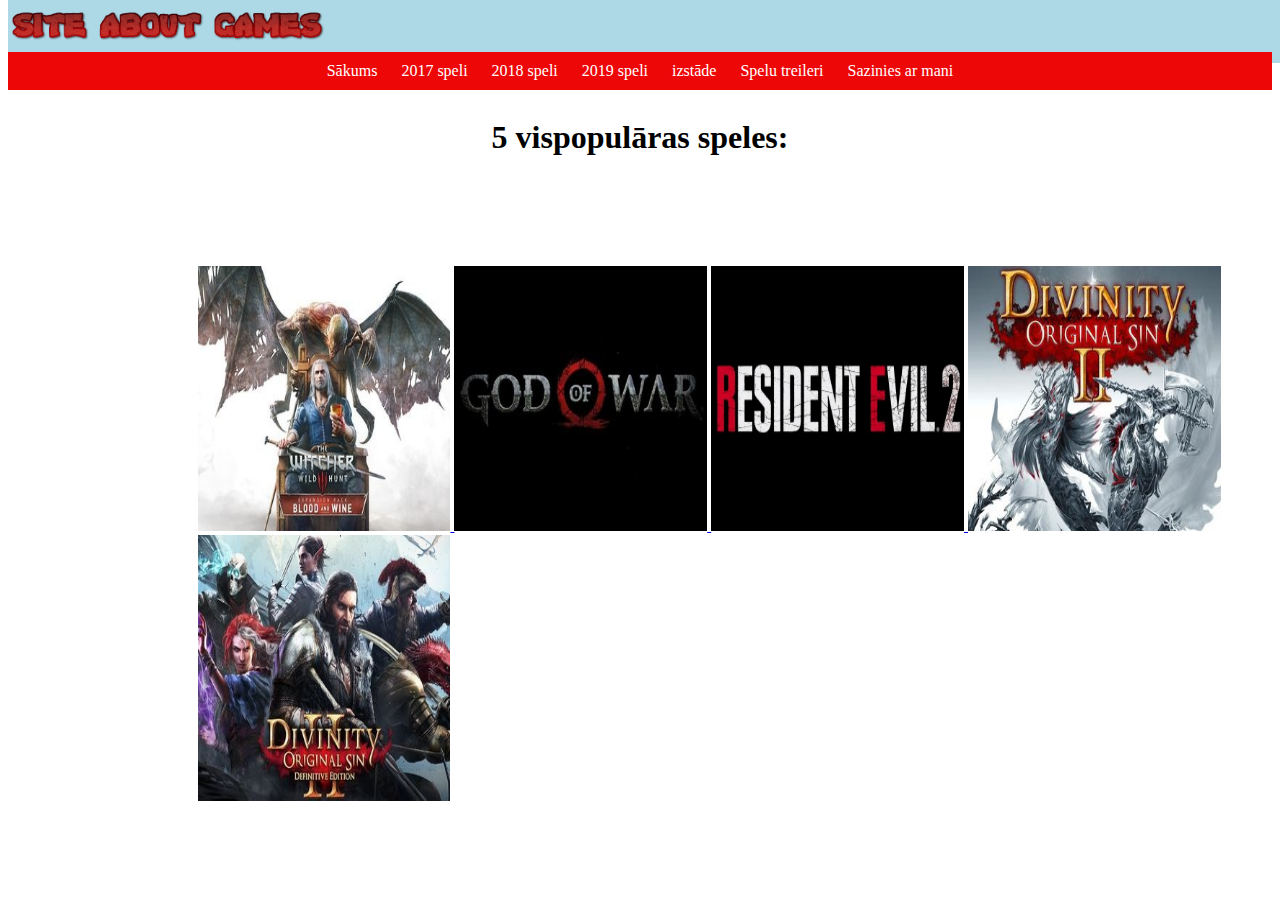
<file: index.html>
<html>
<title>Sakums</title>
<head>
<meta charset="UTF-8">
<link rel="stylesheet" type="text/css" href="css/style.css">
<link href="lightbox/css/lightbox.css" rel="stylesheet">
</head>
<body>
<div class = "line" ></div>
<img src="img/logo.png" class="logo">
<ul class="menu" align="center">
  <li><a href="index.html">Sākums</a></li>
  <li><a href="games2017.html">2017 speli</a></li>
  <li><a href="games2018.html">2018 speli</a></li>
  <li><a href="games.html">2019 speli</a></li>
  <li><a href="izstades.html">izstāde</a></li>
  <li><a href="treileri.html">Spelu treileri</a></li>
   <li><a href="feedback.html">Sazinies ar mani</a></li>
</ul>
<br><br><h1>5 vispopulāras speles:</h1>
<div class="p2">
  <li><a href="img/index/1.png" data-lightbox="games"><img src="img/index/1.png" class="size"></li>
  <li><a href="img/index/2.png" data-lightbox="games" ><img src="img/index/2.png" class="size"></li>
  <li><a href="img/index/3.png" data-lightbox="games" ><img src="img/index/3.png" class="size"></li>
  <li><a href="img/index/4.png" data-lightbox="games" ><img src="img/index/4.png" class="size"></li>
  <li><a href="img/index/5.png" data-lightbox="games" ><img src="img/index/5.png" class="size"></li>
</div>
<script>
    lightbox.option({
      'resizeDuration': 200,
      'wrapAround': true
    })
</script>
<script src="https://ajax.googleapis.com/ajax/libs/jquery/2.2.0/jquery.min.js"></script>
<script src="lightbox/js/lightbox.js"></script>
</body>
</html>
</file>
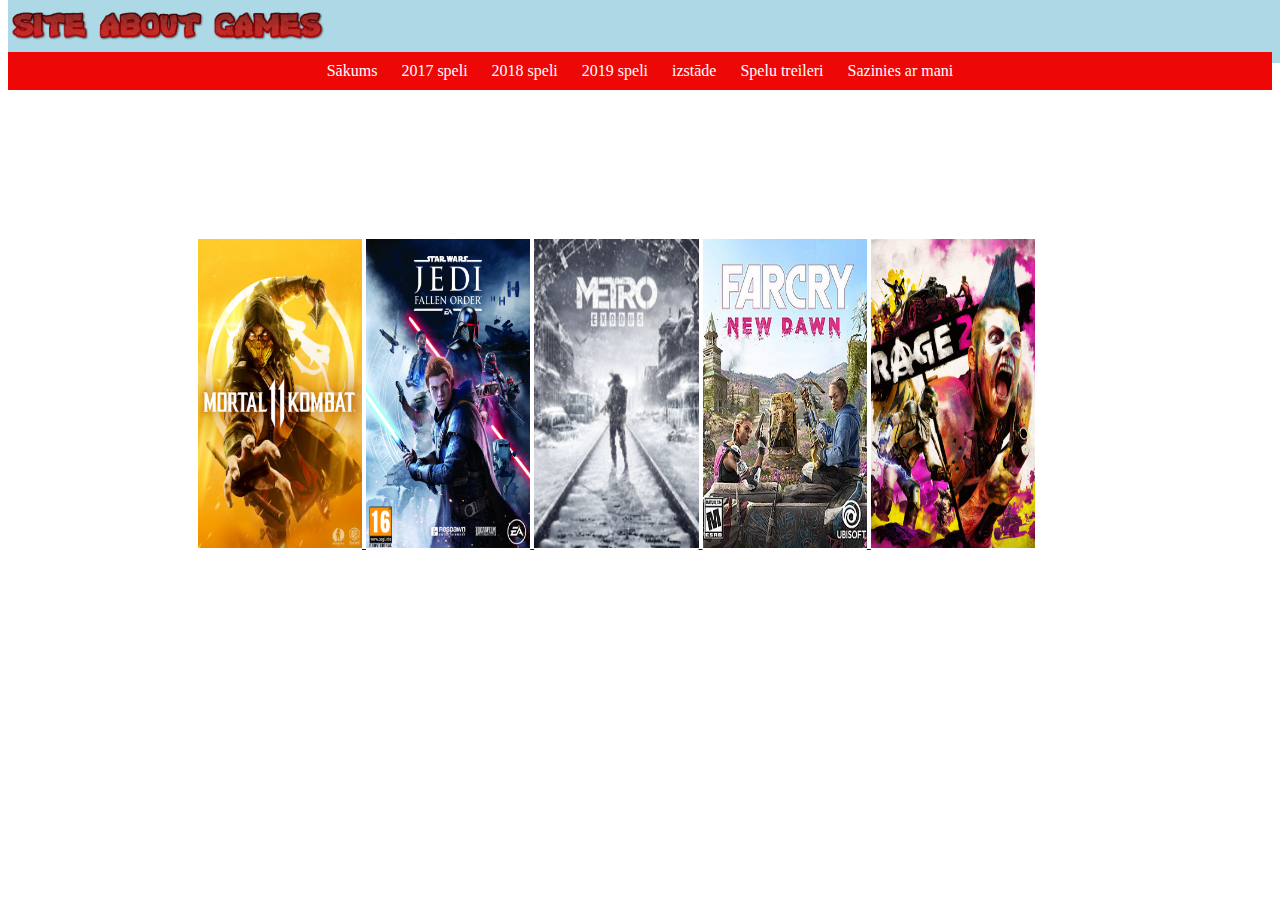
<file: games.html>
<html>
<title>2019 speli</title>
<head>
<meta charset="UTF-8">
<link rel="stylesheet" type="text/css" href="css/style.css">
<link href="lightbox/css/lightbox.css" rel="stylesheet">
<link rel="stylesheet" type="text/css" href="css/style2.css">
</head>
<body>
<div class = "line" ></div>
<img src="img/logo.png" class="logo">
<ul class="menu" align="center">
  <li><a href="index.html">Sākums</a></li>
  <li><a href="games2017.html">2017 speli</a></li>
  <li><a href="games2018.html">2018 speli</a></li>
  <li><a href="games.html">2019 speli</a></li>
  <li><a href="izstades.html">izstāde</a></li>
  <li><a href="treileri.html">Spelu treileri</a></li>
   <li><a href="feedback.html">Sazinies ar mani</a></li>
</ul>
<div class="p">
  <li><a href="img/trailers/1.png" data-lightbox="games"><img src="img/trailers/1.png" class="size"></li>
  <li><a href="img/trailers/2.jpg" data-lightbox="games" ><img src="img/trailers/2.jpg" class="size"></li>
  <li><a href="img/trailers/3.png" data-lightbox="games" ><img src="img/trailers/3.png" class="size"></li>
  <li><a href="img/trailers/4.png" data-lightbox="games" ><img src="img/trailers/4.png" class="size"></li>
  <li><a href="img/trailers/5.png" data-lightbox="games" ><img src="img/trailers/5.png" class="size"></li>
</div>
<script>
    lightbox.option({
      'resizeDuration': 200,
      'wrapAround': true
    })
</script>
<script src="https://ajax.googleapis.com/ajax/libs/jquery/2.2.0/jquery.min.js"></script>
<script src="lightbox/js/lightbox.js"></script>
</body>
</html>
</file>
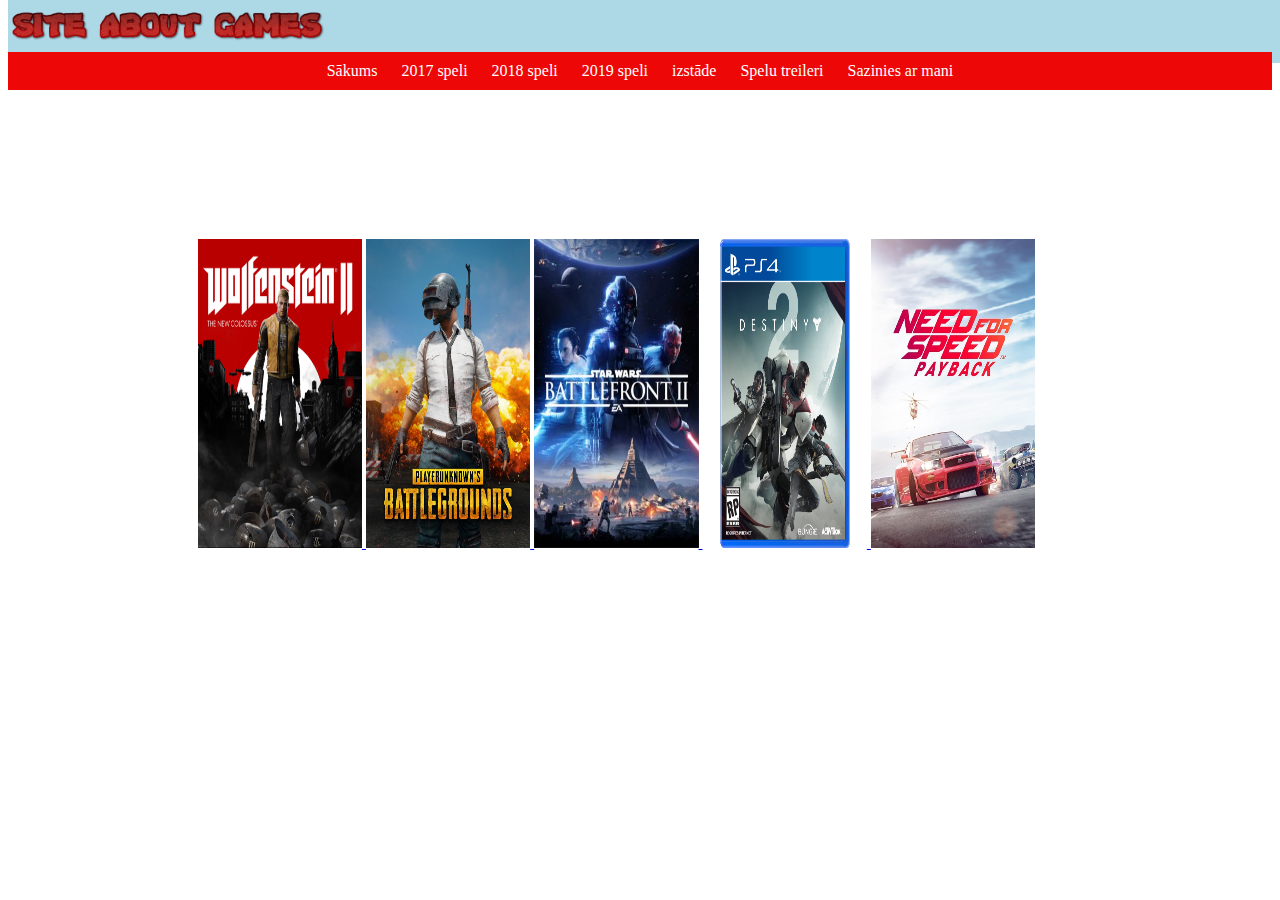
<file: games2017.html>
<html>
<title>2019 speli</title>
<head>
<meta charset="UTF-8">
<link rel="stylesheet" type="text/css" href="css/style.css">
<link href="lightbox/css/lightbox.css" rel="stylesheet">
<link rel="stylesheet" type="text/css" href="css/style2.css">
</head>
<body>
<div class = "line" ></div>
<img src="img//logo.png" class="logo">
<ul class="menu" align="center">
  <li><a href="index.html">Sākums</a></li>
  <li><a href="games2017.html">2017 speli</a></li>
  <li><a href="games2018.html">2018 speli</a></li>
  <li><a href="games.html">2019 speli</a></li>
  <li><a href="izstades.html">izstāde</a></li>
  <li><a href="treileri.html">Spelu treileri</a></li>
   <li><a href="feedback.html">Sazinies ar mani</a></li>
</ul>
<div class="p">
  <li><a href="img/2017/1.png" data-lightbox="games"><img src="img/2017/1.png" class="size"></li>
  <li><a href="img/2017/2.png" data-lightbox="games" ><img src="img/2017/2.png" class="size"></li>
  <li><a href="img/2017/3.png" data-lightbox="games" ><img src="img/2017/3.png" class="size"></li>
  <li><a href="img/2017/4.png" data-lightbox="games" ><img src="img/2017/4.png" class="size"></li>
  <li><a href="img/2017/5.png" data-lightbox="games" ><img src="img/2017/5.png" class="size"></li>
</div>
<script>
    lightbox.option({
      'resizeDuration': 200,
      'wrapAround': true
    })
</script>
<script src="https://ajax.googleapis.com/ajax/libs/jquery/2.2.0/jquery.min.js"></script>
<script src="lightbox/js/lightbox.js"></script>
</body>
</html>
</file>
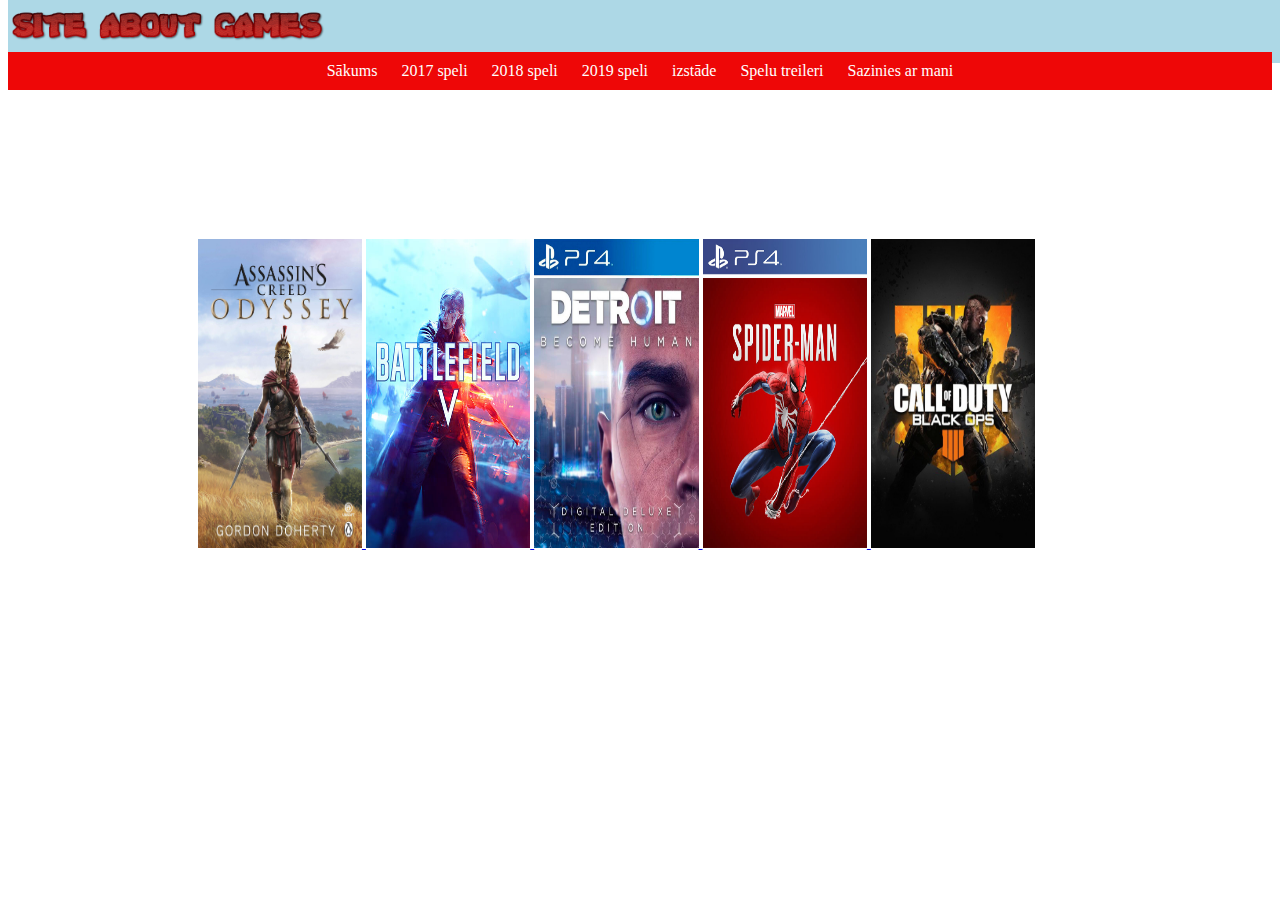
<file: games2018.html>
<html>
<title>2019 speli</title>
<head>
<meta charset="UTF-8">
<link rel="stylesheet" type="text/css" href="css/style.css">
<link href="lightbox/css/lightbox.css" rel="stylesheet">
<link rel="stylesheet" type="text/css" href="css/style2.css">
</head>
<body>
<div class = "line" ></div>
<img src="img/logo.png" class="logo">
<ul class="menu" align="center">
  <li><a href="index.html">Sākums</a></li>
  <li><a href="games2017.html">2017 speli</a></li>
  <li><a href="games2018.html">2018 speli</a></li>
  <li><a href="games.html">2019 speli</a></li>
  <li><a href="izstades.html">izstāde</a></li>
  <li><a href="treileri.html">Spelu treileri</a></li>
   <li><a href="feedback.html">Sazinies ar mani</a></li>
</ul>
<div class="p">
  <li><a href="img/2018/1.png" data-lightbox="games"><img src="img/2018/1.png" class="size"></li>
  <li><a href="img/2018/2.png" data-lightbox="games" ><img src="img/2018/2.png" class="size"></li>
  <li><a href="img/2018/3.png" data-lightbox="games" ><img src="img/2018/3.png" class="size"></li>
  <li><a href="img/2018/4.png" data-lightbox="games" ><img src="img/2018/4.png" class="size"></li>
  <li><a href="img/2018/5.png" data-lightbox="games" ><img src="img/2018/5.png" class="size"></li>
</div>
<script>
    lightbox.option({
      'resizeDuration': 200,
      'wrapAround': true
    })
</script>
<script src="https://ajax.googleapis.com/ajax/libs/jquery/2.2.0/jquery.min.js"></script>
<script src="lightbox/js/lightbox.js"></script>
</body>
</html>
</file>
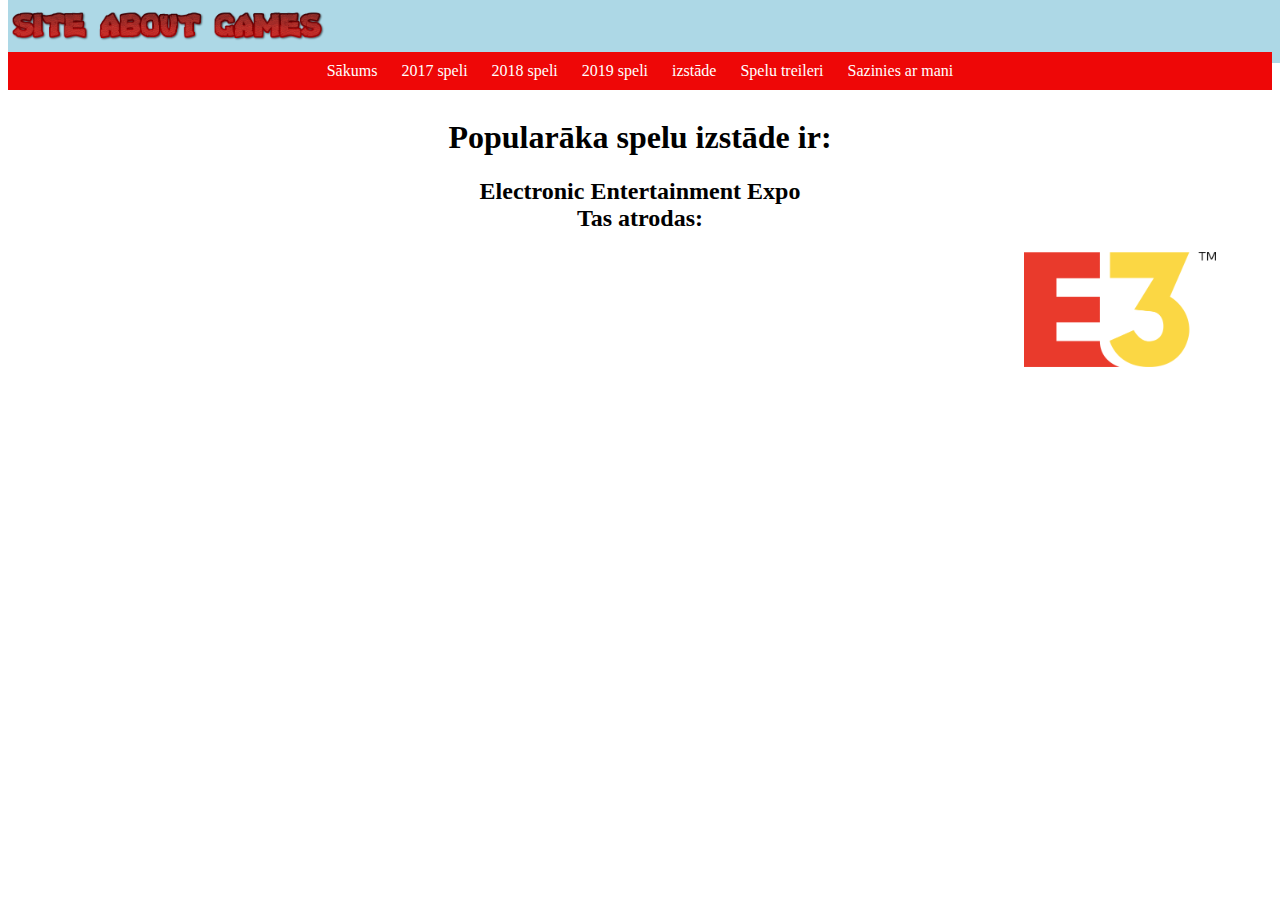
<file: izstades.html>
<html>
<title>2019 spelu treileri</title>
<head>
<meta charset="UTF-8">
<link rel="stylesheet" type="text/css" href="css/style.css">
<style>
.e3{
  position:absolute;
  right:5%;
}
.c{
  position:absolute;
  right:35%;
}
</style>
</head>
<body>
<div class = "line" ></div>
<img src="img/logo.png" class="logo">
<ul class="menu" align="center">
  <li><a href="index.html">Sākums</a></li>
  <li><a href="games2017.html">2017 speli</a></li>
  <li><a href="games2018.html">2018 speli</a></li>
  <li><a href="games.html">2019 speli</a></li>
  <li><a href="izstades.html">izstāde</a></li>
  <li><a href="treileri.html">Spelu treileri</a></li>
   <li><a href="feedback.html">Sazinies ar mani</a></li>
</ul>
<br>
<br>
<h1>Popularāka spelu izstāde ir:</h1>
<h2>Electronic Entertainment Expo<br>
  Tas atrodas:
</h2>
<img src="img/e3.png" width=15% class="e3">
<div class="c">
<iframe src="https://www.google.com/maps/embed?pb=!1m18!1m12!1m3!1d3306.1384027818885!2d-118.27175108440026!3d34.04032068060918!2m3!1f0!2f0!3f0!3m2!1i1024!2i768!4f13.1!3m3!1m2!1s0x80c2c7c76a01ef3d%3A0xf629c020e23429b5!2sLos%20Angeles%20Convention%20Center!5e0!3m2!1sru!2slv!4v1574889458464!5m2!1sru!2slv" width="600" height="450" frameborder="0" style="border:0;" allowfullscreen=""></iframe>
</div>
</file>
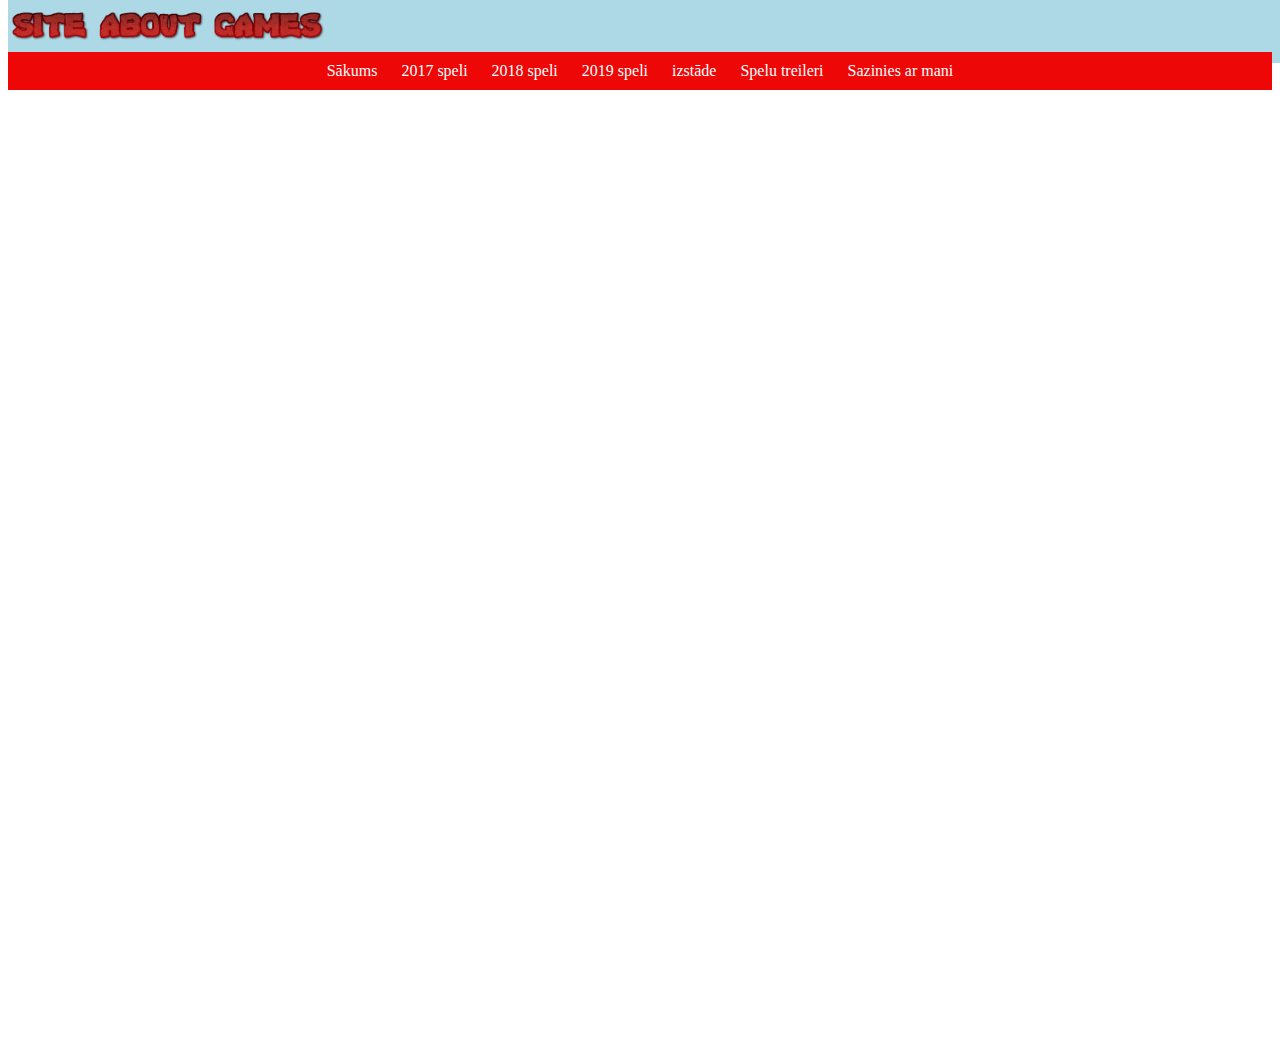
<file: treileri.html>
<html>
<title>2019 spelu treileri</title>
<head>
<meta charset="UTF-8">
<link rel="stylesheet" type="text/css" href="css/style.css">
</head>
<body>
<div class = "line" ></div>
<img src="img/logo.png" class="logo">
<ul class="menu" align="center">
  <li><a href="index.html">Sākums</a></li>
  <li><a href="games2017.html">2017 speli</a></li>
  <li><a href="games2018.html">2018 speli</a></li>
  <li><a href="games.html">2019 speli</a></li>
  <li><a href="izstades.html">izstāde</a></li>
  <li><a href="treileri.html">Spelu treileri</a></li>
   <li><a href="feedback.html">Sazinies ar mani</a></li>
</ul>
<br>
<br>
<iframe width="560" height="315" src="https://www.youtube.com/embed/Klla8F-hxuw" frameborder="0" allow="accelerometer; autoplay; encrypted-media; gyroscope; picture-in-picture" allowfullscreen></iframe>
<iframe width="560" height="315" src="https://www.youtube.com/embed/0GLbwkfhYZk" frameborder="0" allow="accelerometer; autoplay; encrypted-media; gyroscope; picture-in-picture" allowfullscreen></iframe>
<iframe width="560" height="315" src="https://www.youtube.com/embed/Xc2hhef-Nzo" frameborder="0" allow="accelerometer; autoplay; encrypted-media; gyroscope; picture-in-picture" allowfullscreen></iframe>
<iframe width="560" height="315" src="https://www.youtube.com/embed/6eLHk2Eug78" frameborder="0" allow="accelerometer; autoplay; encrypted-media; gyroscope; picture-in-picture" allowfullscreen></iframe>
<iframe width="560" height="315" src="https://www.youtube.com/embed/1Rps7WKTYr4" frameborder="0" allow="accelerometer; autoplay; encrypted-media; gyroscope; picture-in-picture" allowfullscreen></iframe>
</body>
</html>
</file>
<file: css/style.css>
.size{
  width:20%;
  height:30%;
}
.p2{
  position:relative;
  top:10%;
  left:15%;
}
.p{
  position:relative;
  top:20%;
  left:15%;
}
.logo{
  position: absolute;
  top: 8px;
  width:25%;
}
.line{
  border: none;
  background-color: lightblue;
  height: 7%;
  position: absolute;
  top: 0px;
  width:100%;
}
.menu {
background:#EE0707;
position:relative;
top:5%;
padding:10px;
}
.menu  li{
list-style-type:none;
display:inline;
}
li{
  list-style-type:none;
  display:inline;
}
.menu li a{
text-decoration:none;
background:##EE0707;
color:#ffffff;
padding:10px;
}

.menu li a:hover{
padding:20px;
}
h1,h2{
text-align:center;
}
</file>
<file: css/style2.css>
.size{
  width:13%;
  height:35%;
  position:relative;
}
</file>
